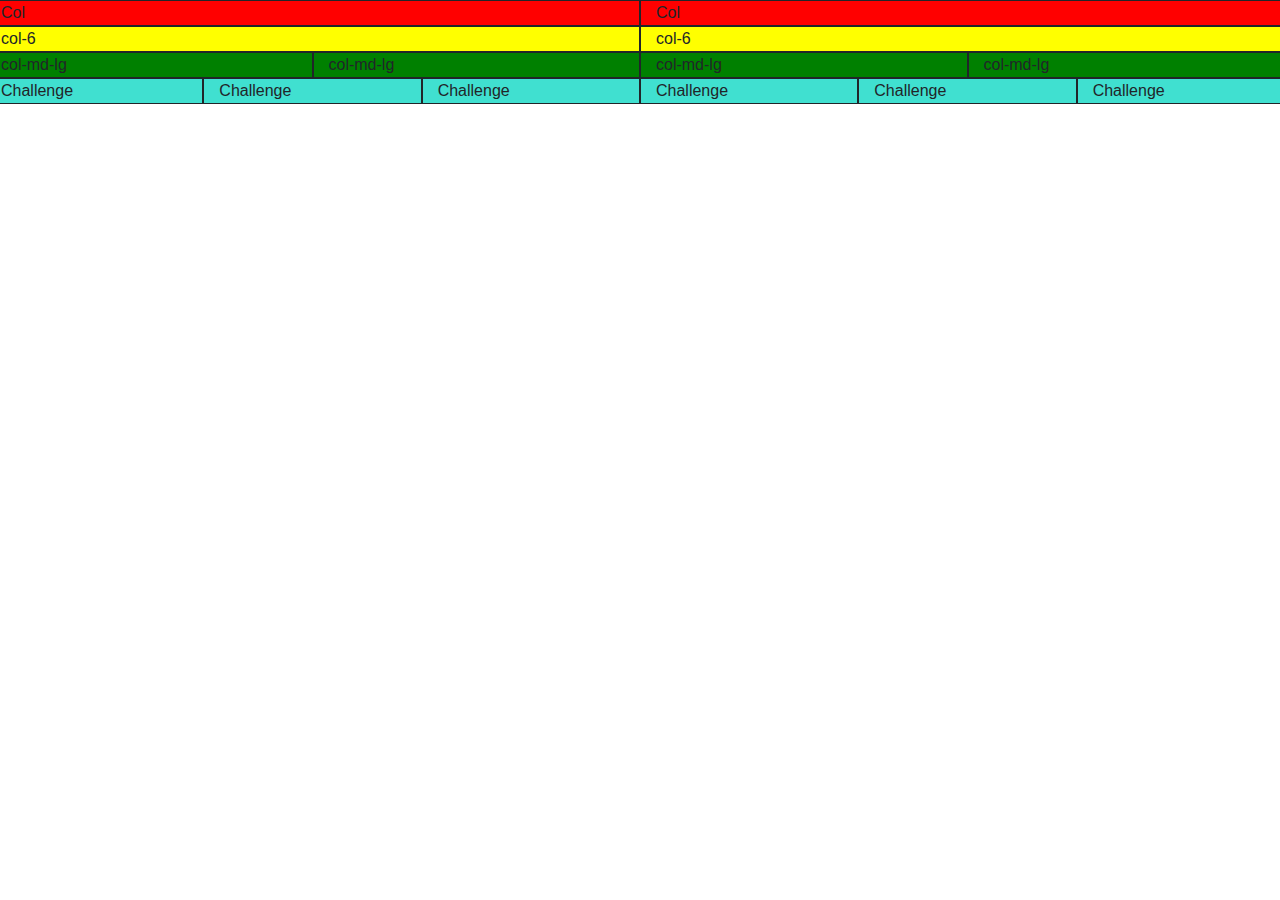
<file: row.html>
<!DOCTYPE html>
<html lang="en">
<head>
    <meta charset="UTF-8">
    <link rel="stylesheet" href="https://maxcdn.bootstrapcdn.com/bootstrap/4.0.0/css/bootstrap.min.css" integrity="sha384-Gn5384xqQ1aoWXA+058RXPxPg6fy4IWvTNh0E263XmFcJlSAwiGgFAW/dAiS6JXm" crossorigin="anonymous">
    <title>Document</title>
</head>
<body>
    <div class="row">
        <div class="col" style="background-color: red;  border:1px solid">Col</div>
        <div class="col" style="background-color: red;  border:1px solid">Col</div>
    </div>
    <div class="row">
        <div class="col-6" style="background-color:yellow ; border:1px solid;">col-6</div>
        <div class="col-6"  style="background-color:yellow; border:1px solid;">col-6</div>
    </div>
    <div class="row">
        <div class="col-lg-3 col-md-4 col-sm-6" style="background-color:green; border:1px solid;">col-md-lg</div>
        <div class="col-lg-3 col-md-4 col-sm-6" style="background-color:green; border:1px solid;">col-md-lg</div>
        <div class="col-lg-3 col-md-4 col-sm-6" style="background-color:green; border:1px solid;">col-md-lg</div>
        <div class="col-lg-3 col-md-4 col-sm-6" style="background-color:green; border:1px solid;">col-md-lg</div>
    </div>
    <div class="row">
        <div class="col-lg-2 col-md-3 " style="background-color: turquoise; border: 1px solid;">Challenge</div>
        <div class="col-lg-2 col-md-3" style="background-color: turquoise; border: 1px solid;">Challenge</div>
        <div class="col-lg-2 col-md-3" style="background-color: turquoise; border: 1px solid;">Challenge</div>
        <div class="col-lg-2 col-md-3" style="background-color: turquoise; border: 1px solid;">Challenge</div>
        <div class="col-lg-2 col-md-3" style="background-color: turquoise; border: 1px solid;">Challenge</div>
        <div class="col-lg-2 col-md-3" style="background-color: turquoise; border: 1px solid;">Challenge</div>
    </div>
</body>
</html>
</file>
